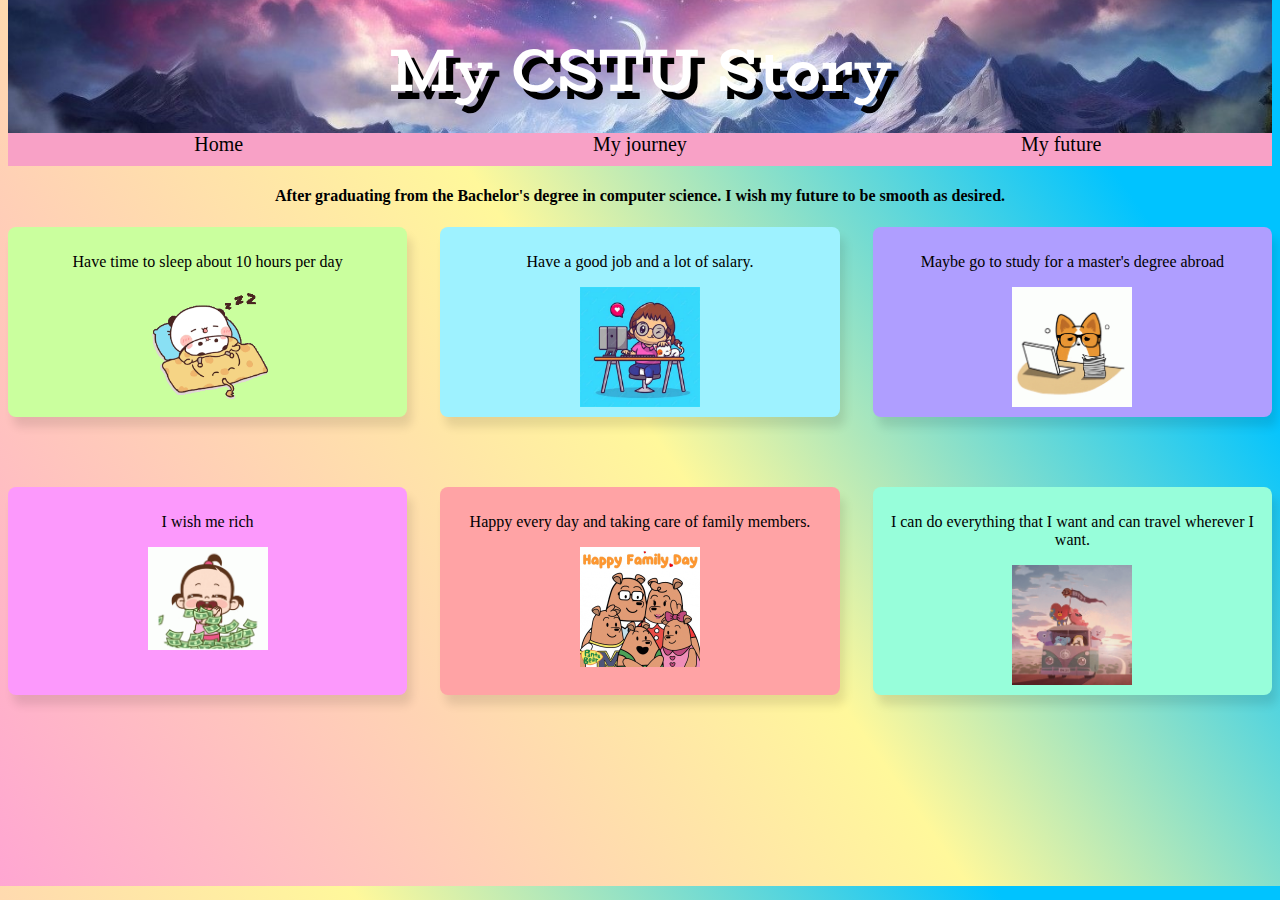
<file: myfuture.html>
<!DOCTYPE html>
<html lang="en">
<head>
    <meta charset="UTF-8">
    <meta name="viewport" content="width=device-width, initial-scale=1.0">
    <link rel="stylesheet" href="mystyle.css">
    <title>My future</title>
</head>
<body>
    <header>
        <h1>My CSTU Story</h1>
    </header>

<main>
    <!--สร้างปุ่ม-->
    <section class="icon-bar">
        <a href="index.html" target="_self">Home</a>
        <a href="myjourney.html" target="_self">My journey</a>
        <a href="myfuture.html" target="_self">My future</a>
    </section>

    <h4>After graduating from the Bachelor's degree in computer science. I wish my future to be smooth as desired.</h4>

    <section class="container2">
        <div class="sleep">
            <p>Have time to sleep about 10 hours per day</p>
            <img src="resources/sleep.gif">
        </div>

        <div class="work">
            <p>Have a good job and a lot of salary.</p>
            <img src="resources/work.jpg">
        </div>
        <div class="study">
            <p>Maybe go to study for a master's degree abroad</p>
            <img src="resources/study.gif">
        </div>
    </section>

    <section class="container3">
        <div class="money">
            <p>I wish me rich</p>
            <img src="resources/money.gif">
        </div>

        <div class="hap">
            <p>Happy every day and taking care of family members.</p>
            <img src="resources/happyfam.gif">
        </div>

        <div class="do">
            <p>I can do everything that I want and can travel wherever I want.</p>
            <img src="resources/travel.gif">
        </div>
    </section>
</main>

</body>
</html>
</file>
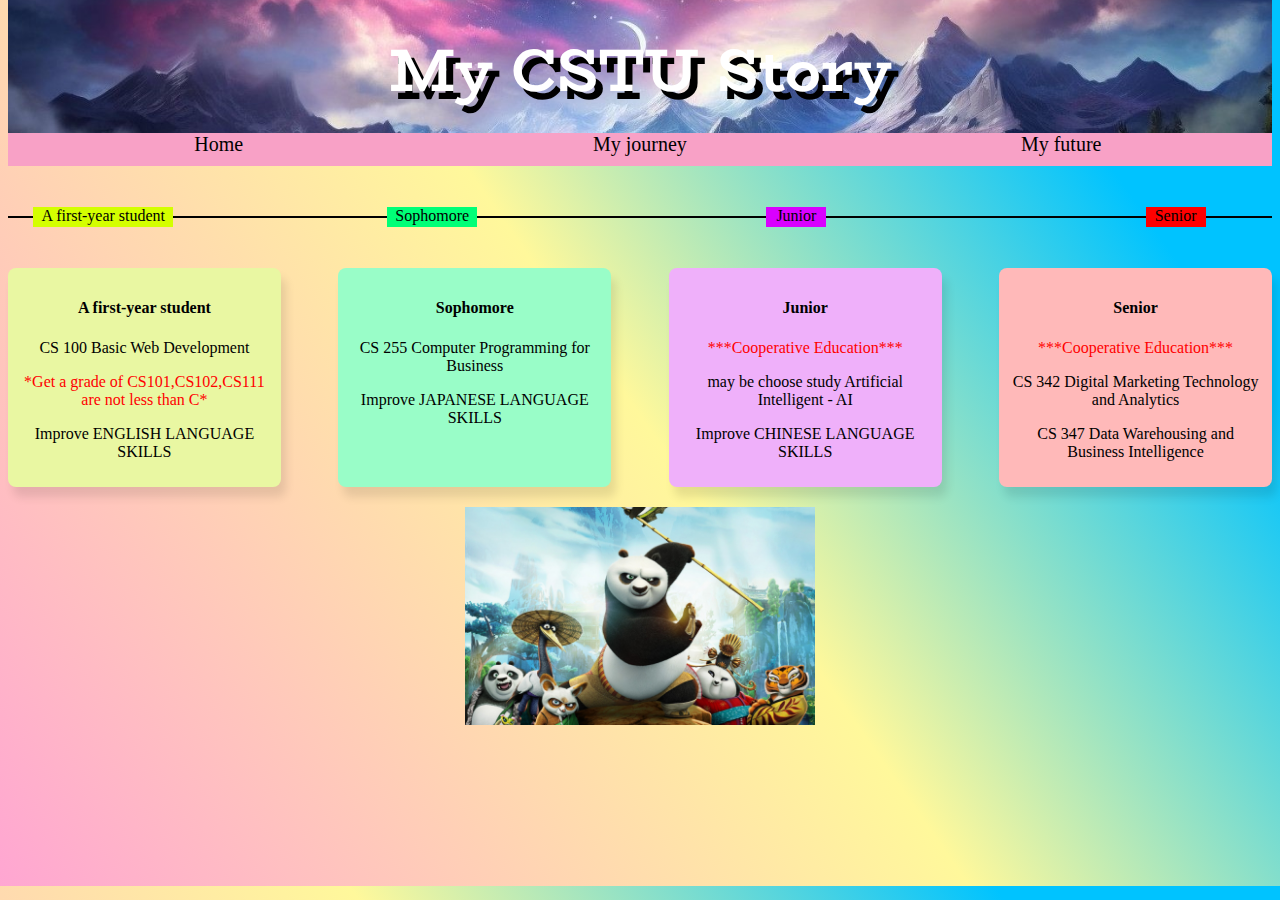
<file: myjourney.html>
<!DOCTYPE html>
<html lang="en">
<head>
    <link rel="stylesheet" href="mystyle.css">
    <meta charset="UTF-8">
    <meta name="viewport" content="width=device-width, initial-scale=1.0">
    <title>My journey</title>
</head>
<body>
    <header>
        <h1>My CSTU Story</h1>
    </header>

    <main>
        <section class="icon-bar">
            <a href="index.html" target="_self">Home</a>
            <a href="myjourney.html" target="_self">My journey</a>
            <a href="myfuture.html" target="_self">My future</a>
        </section>

        <section class="pathuni">
                <div class="point1">
                    A first-year student
                </div>
                <div class="point2">Sophomore</div>
                <div class="point3">Junior</div>
                <div class="point4">Senior</div>
        </section>

        <section class="container">
            <div class="first">
                <h4>A first-year student</h4>
                <p>CS 100 Basic Web Development</p>
                <p class="mark">*Get a grade of CS101,CS102,CS111 are not less than C* </p>
                <p>Improve ENGLISH LANGUAGE SKILLS</p>
            </div>
    
            <div class="second">
                <h4>Sophomore</h4>
                <p>CS 255 Computer Programming for Business</p>
                <p>Improve JAPANESE LANGUAGE SKILLS</p>
            </div>

            <div class="third">
                <h4>Junior</h4>
                <p class="mark">***Cooperative Education***</p>
                <p>may be choose study Artificial Intelligent - AI </p>
                <p>Improve CHINESE LANGUAGE SKILLS</p>
            </div>

            <div class="fourth">
                <h4>Senior</h4>
                <p class="mark">***Cooperative Education***</p>
                <p>CS 342 Digital Marketing Technology and Analytics</p>
                <p>CS 347 Data Warehousing and Business Intelligence</p>
            </div>
        </section>
    </main>

    <footer>
        <img src="resources/panda.jpg">
    </footer>
</body>
</html>
</file>
<file: mystyle.css>
@import url("https://fonts.googleapis.com/css2?family=BioRhyme");
@import url('https://fonts.googleapis.com/css2?family=Averia+Serif+Libre');
@import url("https://cdnjs.cloudflare.com/ajax/libs/font-awesome/4.7.0/css/font-awesome.min.css");
@keyframes slideinleft{
    from{
        transform: translateX(-300px);
    }
    to{
        transform: translateX(0px);
    }
}

@keyframes slideup{
    from{
        transform: translateY(200px);
    }
    to{
        transform: translateY(0px);
    }
}

header{
    text-align: center;
    padding-top: 5px;
    text-shadow: 7px 8px 0px #000000;
    color: white;
    font-size: 30px;
    font-family: 'BioRhyme', serif;
    margin-top: -30px;
    margin-bottom: 0px;
    background-image: url(./resources/bg.jpg);
    background-size: cover;
    height: 150px;
}

body{
    background-color: beige;
    height: 100vh;
    justify-content: center;
    flex-direction: column;
    background: linear-gradient(55deg, #ffa6d2 0%, #fff89b 51%, #00c3ff 85%);
    position: relative;
}

#mypic{
    width: 250px;
    height: auto;
    box-shadow: 15px 16px 5px -8px #000000;
}

.intro{
    padding-top: 0px;
}

h2{
    text-align: center;
    font-style: italic;
    font-family: "Averia Serif Libre", serif;
    font-weight: 200;
    animation-name: slideinleft;
    animation-duration: 3s;
    animation-iteration-count: 2;
    padding-bottom: 0px;
}

.slideup{
    color: brown;
    animation-name: slideup;
    animation-duration: 3s;
    animation-timing-function: ease-out;
    background-image: url(/resources/bgpic.png);
    width: auto;
    height: auto;
}

h3{
    text-align: center;
    font-weight: bold;
    color: rgb(211, 0, 105);
    text-decoration: underline;
    text-decoration-style: dashed;
}

.video{
    margin-top: -150px;
    margin-bottom: -20px;
    width: 500px;
    height: 600px;
    padding-left: 33%;
}

.click{
    text-align: center;
    color: blueviolet;
    background-color: yellow;
    text-decoration-line: none;
    padding: 5px;
}

.run{
    animation-name: slideinleft;
    animation-duration: 3s;
    animation-delay: 0s;
    animation-fill-mode: forwards;
    animation-iteration-count: infinite;
}

#music{
    margin: 0 auto;
    background-color: rgb(251, 255, 0);
    display: flex;
}

.contact{
    padding-top: 50px;
    font-size: 18px;
    font-family: "Averia Serif Libre";
}

summary{
    color: red;
    text-decoration: underline;
}

.informaton{
    color: black;
}

.icon-bar{
    width: 100%; 
    overflow: hidden; 
    position: sticky;
    top: 0;
    padding-bottom: 10px;
    background-color: rgb(248, 161, 198);
    padding-top: 0px;
}
  
.icon-bar a{
    float: left; 
    text-align: center;  
    padding: auto auto; 
    color:black; 
    font-size: 36px; 
    width: 33.33%;
    font-size: 20px;
    text-decoration: none;
}
  
.icon-bar a:hover{
    background-color: #000; 
    color: #fff89b;
    text-decoration: underline;
}
  
.active{
    background-color: #5cc4b6; 
}

#gotop{
    display: none; 
    position: fixed; 
    bottom: 20px; 
    right: 30px; 
    border: none; 
    outline: none; 
    background-color: rgb(255, 172, 186); 
    padding: 15px; 
    border-radius: 10px; 
}
  
#gotop:hover {
    background-color: #555; 
}

#button{
    width: 50px;
    height: 40px;
    text-align: center;
    margin-left: 20px;
    margin-top: 20px;
    color: #fdb64a;
}

.pathuni{
    height: 2px;
    background-color: black;
    width: 100%;
    margin: 50px 0;
}

.point1{
    position: absolute;
    margin: -9px;
    margin-left: 2%;
    width: 140px;
    height: 20px;
    text-align: center;
    background-color: rgb(212, 255, 0);
}

.point2{
    position: absolute;
    margin: -9px;
    margin-left: 30%;
    width: 90px;
    height: 20px;
    text-align: center;
    background-color: rgb(0, 255, 119);
    content: "\2192";
}

.point3{
    position: absolute;
    margin: -9px;
    margin-left: 60%;
    width: 60px;
    height: 20px;
    text-align: center;
    background-color: rgb(217, 0, 255);
}

.point4{
    position: absolute;
    margin: -9px;
    margin-left: 90%;
    width: 60px;
    height: 20px;
    text-align: center;
    background-color: red;
}

.container{
    display: flex;
    justify-content: space-between;
}

.first{
    background-color: rgb(233, 247, 162);
    border-radius: 8px;
    box-shadow: 5px 10px 10px rgba(0, 0, 0, 0.1);
    margin-bottom: 20px;
    padding: 10px;
    width: 20%;
}

.second{
    background-color: rgb(153, 253, 200);
    border-radius: 8px;
    box-shadow: 5px 10px 10px rgba(0, 0, 0, 0.1);
    margin-bottom: 20px;
    padding: 10px;
    width: 20%;
}

.third{
    background-color: rgb(239, 176, 250);
    border-radius: 8px;
    box-shadow: 5px 10px 10px rgba(0, 0, 0, 0.1);
    margin-bottom: 20px;
    padding: 10px;
    width: 20%;
}

.fourth{
    background-color: rgb(255, 185, 185);
    border-radius: 8px;
    box-shadow: 5px 10px 10px rgba(0, 0, 0, 0.1);
    margin-bottom: 20px;
    padding: 10px;
    width: 20%;
}

.mark{
    color: red;
}

img{
    width: 350px;
    height: auto;
    display: block;
    margin-left: auto;
    margin-right: auto;
}

.container2{
    display: flex;
    justify-content: space-between;
}

.sleep{
    background-color: #caff9e;
    border-radius: 8px;
    box-shadow: 5px 10px 10px rgba(0, 0, 0, 0.1);
    margin-bottom: 20px;
    padding: 10px;
    width: 30%;
}

.work{
    background-color: #9ef2ff;
    border-radius: 8px;
    box-shadow: 5px 10px 10px rgba(0, 0, 0, 0.1);
    margin-bottom: 20px;
    padding: 10px;
    width: 30%;
}
.study{
    background-color: #af9eff;
    border-radius: 8px;
    box-shadow: 5px 10px 10px rgba(0, 0, 0, 0.1);
    margin-bottom: 20px;
    padding: 10px;
    width: 30%;
}

.container3{
    display: flex;
    justify-content: space-between;
    margin-top: 50px;
}

.money{
    background-color: #fc99fc;
    border-radius: 8px;
    box-shadow: 5px 10px 10px rgba(0, 0, 0, 0.1);
    margin-bottom: 20px;
    padding: 10px;
    width: 30%;
}

.hap{
    background-color: #ffa3a5;
    border-radius: 8px;
    box-shadow: 5px 10px 10px rgba(0, 0, 0, 0.1);
    margin-bottom: 20px;
    padding: 10px;
    width: 30%;
}

.do{
    background-color: #97feda;
    border-radius: 8px;
    box-shadow: 5px 10px 10px rgba(0, 0, 0, 0.1);
    margin-bottom: 20px;
    padding: 10px;
    width: 30%;
}

.container2 div img{
    width: 120px;
    height: auto;
}

.container3 div img{
    width: 120px;
    height: auto;
}

main{
    text-align: center;
}
</file>
